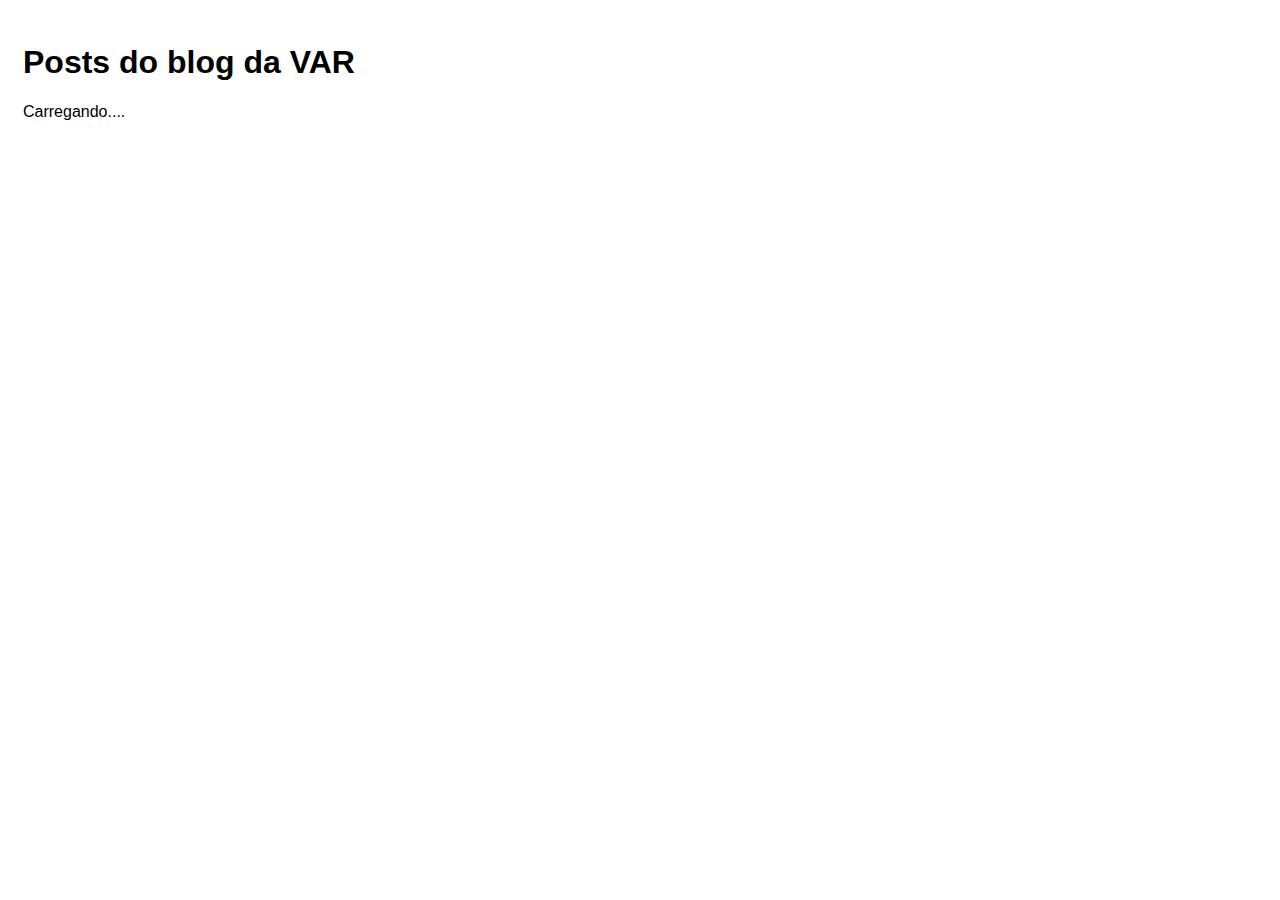
<file: index.html>
<!DOCTYPE html>
<html lang="en">

<head>
    <meta charset="UTF-8">
    <meta http-equiv="X-UA-Compatible" content="IE=edge">
    <meta name="viewport" content="width=device-width, initial-scale=1.0">
    <title>Blog da VAR</title>
    <link rel="stylesheet" href="./css/estilo.css">
</head>

<body>
    <h1>Posts do blog da VAR</h1>
    <p id="loading">Carregando....</p>
        <div id="posts-container"></div>
    <script src="js/index.js"></script>
    


 <body>
</html>
</file>
<file: css/estilo.css>
*{
    font-family: Arial, Helvetica, sans-serif;
}

body{
    padding: 15px;
}

.hide{
    display: none;
}

a, input[type="submit"] {
    background-color:#007bff;
    color: white;
    padding: 10px 20px;
    border: 5px;
    text-decoration: none;
    opacity: 0.7;
    border: none;
    cursor: pointer;
}

a:hover, input[type="submit"] :hover{
    opacity: 1;
}

form{
    width: 300px;
}

form div {
    display: flex;
    flex-direction: column;
    margin-bottom: 0.5em;
}

form label {
font-weight: bold;
margin-bottom: 0.3em;
}

form input, form textarea {
    padding: 5px;
}
</file>
